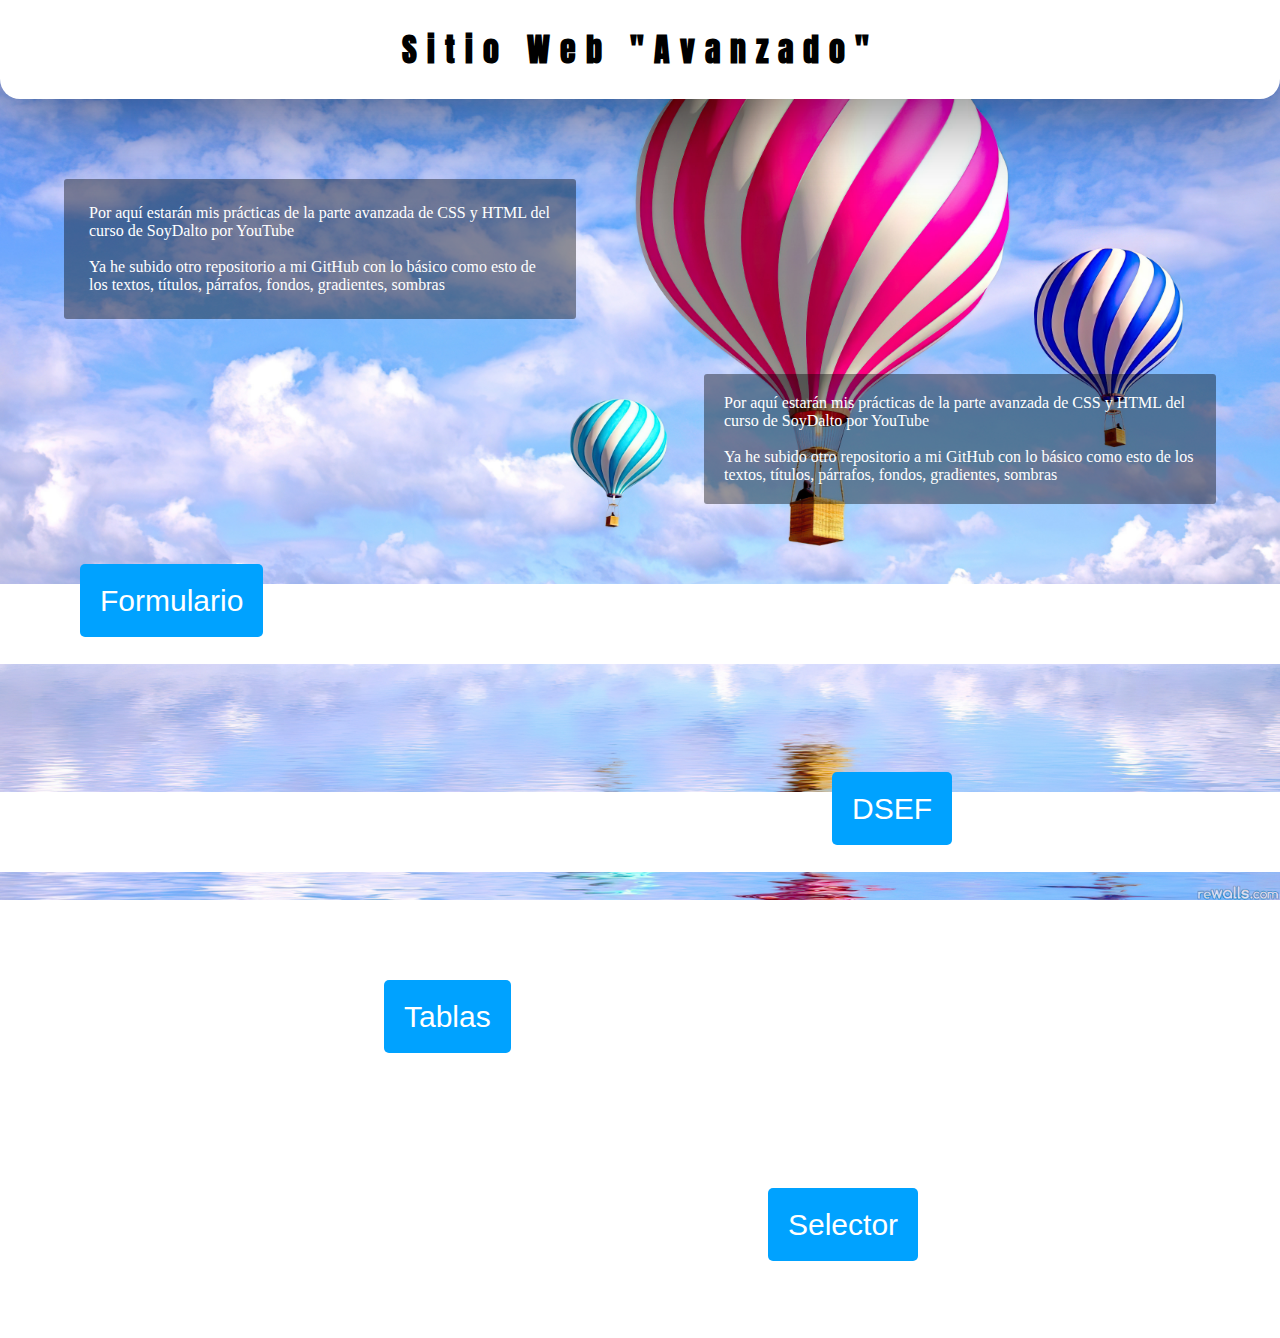
<file: index.html>
<!DOCTYPE html>
<html lang="en">
<head>
    <link rel="stylesheet" href="styles.css">
    <meta charset="UTF-8">
    <meta name="viewport" content="width=device-width, initial-scale=1.0">
    <link ref="icon" href="icono.png" type="image/png">
    <meta name="description" content="Sitio Web para aprender HTML y CSS avanzado.">
    <meta name="keywords" content="html5, css, webdesign, website">
    <meta name="author" content="Alejandro">
    <meta name="OG:title" content="Sitio Web Avanzado HTML CSS">
    <meta name="OG:description" content="Sitio Web para aprender HTML y CSS avanzado.">
    <meta property="OG:image" content="icono.png">
    <title>Sitio Web Avanzado</title>
</head>
<body class="bo">
    <h1>Sitio Web "Avanzado"</h1>
    <p class="IAH">Por aquí estarán mis prácticas de la parte avanzada de CSS y HTML del curso de SoyDalto por YouTube<br><br>Ya he subido otro repositorio a mi GitHub con lo básico como esto de los textos, títulos, párrafos, fondos, gradientes, sombras</p>
    <p class="IAH2">Por aquí estarán mis prácticas de la parte avanzada de CSS y HTML del curso de SoyDalto por YouTube<br><br>Ya he subido otro repositorio a mi GitHub con lo básico como esto de los textos, títulos, párrafos, fondos, gradientes, sombras</p>
    <div class="bloque">
        <a href="enlaces/e1.html" title="Enlace 1" class="bot1" rel="noopener noreferrer nofollow">Formulario</a>
    </div>
    <div class="bloque2">
        <a href="enlaces/e2.html" title="Enlace 2" class="bot2" rel="noopener noreferrer nofollow">DSEF</a>
    </div>
    <div class="bloque2">
        <a href="enlaces/e3.html" title="Enlace 3" class="bot3" rel="noopener noreferrer nofollow">Tablas</a>
    </div>
    <div class="bloque2">
        <a href="enlaces/cssInt.html" title="CSS" class="bot4" rel="noopener noreferrer nofollow">Selector</a>
    </div>
</body>
</html>
</file>
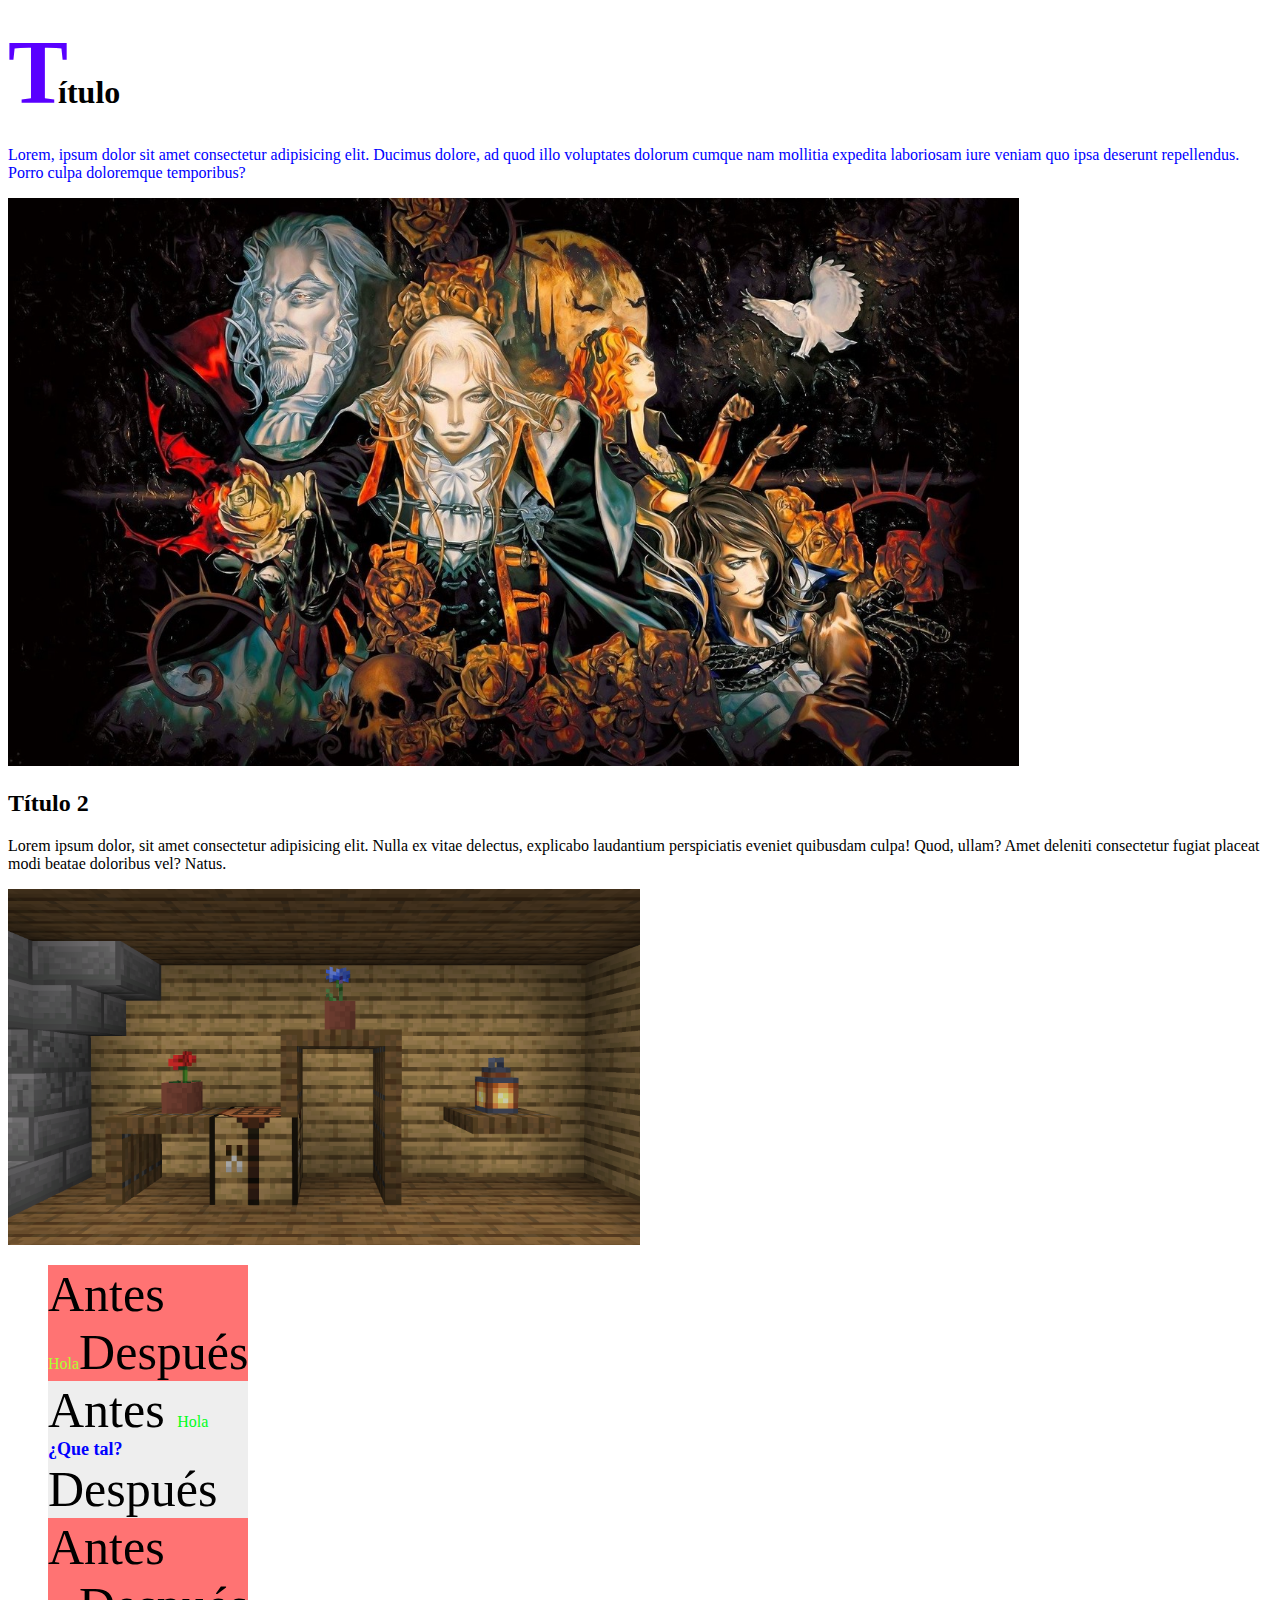
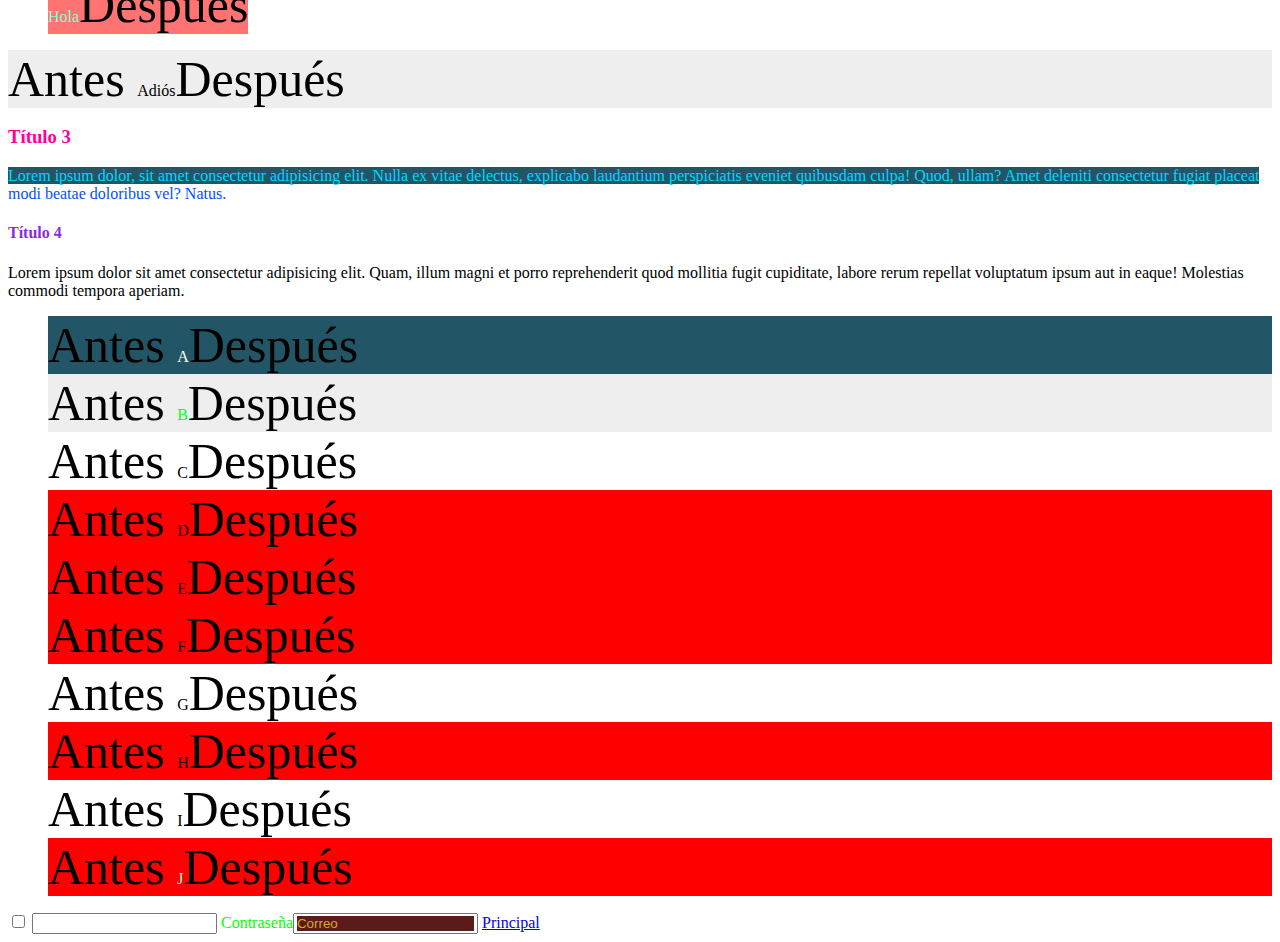
<file: enlaces/cssInt.html>
<!DOCTYPE html>
<html lang="en">
<head>
    <meta charset="UTF-8">
    <meta name="viewport" content="width=device-width, initial-scale=1.0">
    <title>CSS</title>
    <link rel="stylesheet" href="stylescss.css">
</head>
<body>
    <h1>Título</h1>
    <p>Lorem, ipsum dolor sit amet consectetur adipisicing elit. Ducimus dolore, ad quod illo voluptates dolorum cumque nam mollitia expedita laboriosam iure veniam quo ipsa deserunt repellendus. Porro culpa doloremque temporibus?</p>
    <img src="../SOTN.jpg">
    <h2>Título 2</h2>
    <p>Lorem ipsum dolor, sit amet consectetur adipisicing elit. Nulla ex vitae delectus, explicabo laudantium perspiciatis eveniet quibusdam culpa! Quod, ullam? Amet deleniti consectetur fugiat placeat modi beatae doloribus vel? Natus.</p>
    <img src="../MCRoom.png">
    <ul>
        <li>Hola</li>
        <li>Hola <strong>¿Que tal?</strong></li>
        <li>Hola</li>
    </ul>
    <li>Adiós</li>
    <div id="azul">
    <h3 id="T3">Título 3</h3>
    <p>Lorem ipsum dolor, sit amet consectetur adipisicing elit. Nulla ex vitae delectus, explicabo laudantium perspiciatis eveniet quibusdam culpa! Quod, ullam? Amet deleniti consectetur fugiat placeat modi beatae doloribus vel? Natus.</p>
</div>
<h4 style="color:red">Título 4</h3>
    <p>Lorem ipsum dolor sit amet consectetur adipisicing elit. Quam, illum magni et porro reprehenderit quod mollitia fugit cupiditate, labore rerum repellat voluptatum ipsum aut in eaque! Molestias commodi tempora aperiam.</p>
    <ol>
        <li class="not">A</li>
        <li class="not">B</li>
        <li class="not">C</li>
        <li>D</li>
        <li>E</li>
        <li>F</li>
        <li class="not">G</li>
        <li>H</li>
        <li class="not">I</li>
        <li>J</li>
    </ol>
    <input type="checkbox">
    <input class="email" type="email">
    <label>Contraseña</label><input class="in2" type="email" placeholder="Correo">
    <a href="../index.html">Principal</a>
    
</body>
</html>
</file>
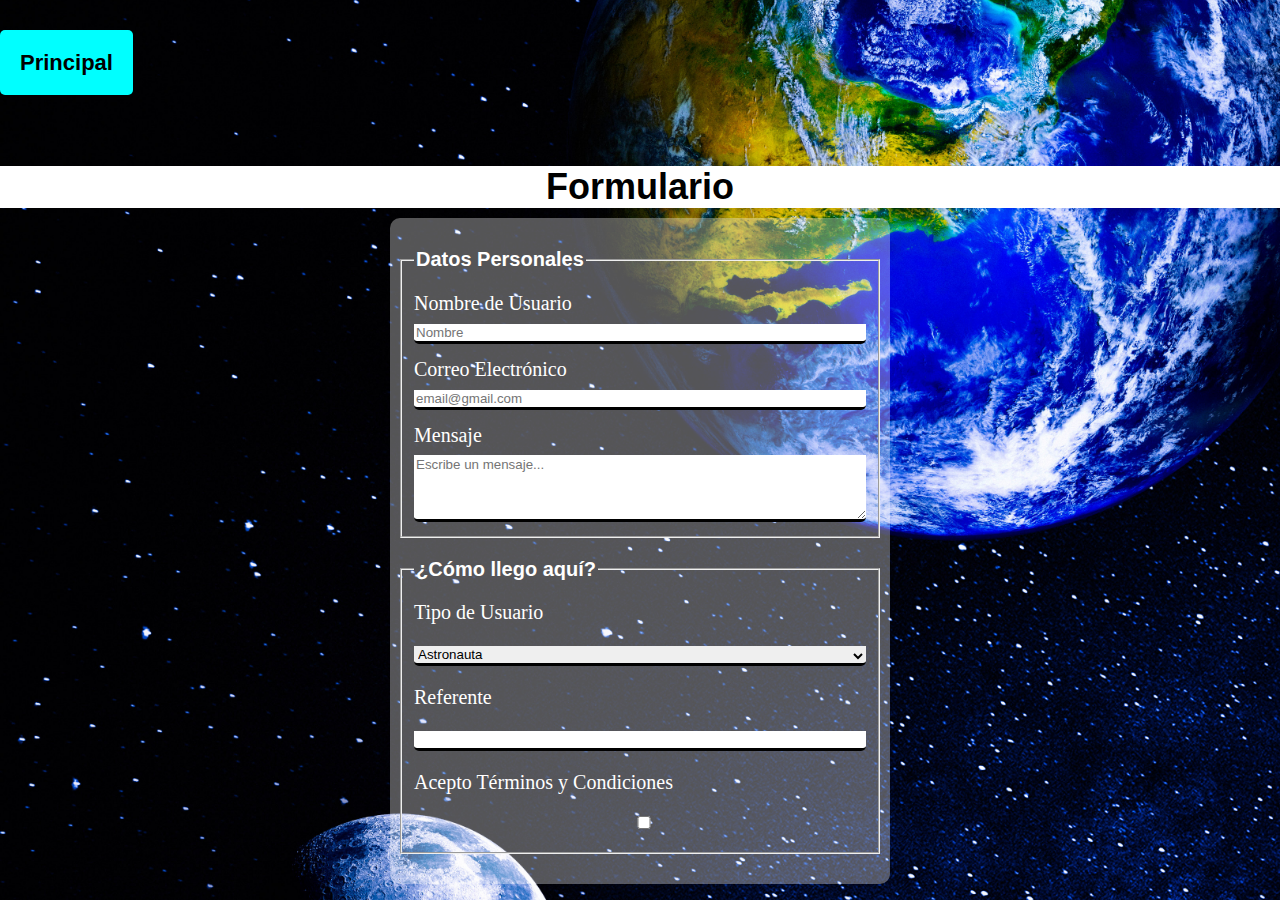
<file: enlaces/e1.html>
<!DOCTYPE html>
<html lang="en">
<head>
    <meta charset="UTF-8">
    <meta name="viewport" content="width=device-width, initial-scale=1.0">
    <title>Enlace 1</title>
    <link ref="icon" href="../icono.png" type="image/png">
    <link rel="stylesheet" href="../styles.css">
</head>
<body class="bo1">
    <a href="../index.html" class="b1e1">Principal</a>
    <h2 class="Formulario">Formulario</h2>
    <form>
        <fieldset><legend>Datos Personales</legend>
        <div class="form_input"> <label for="x1">Nombre de Usuario</label> <input type="text" placeholder="Nombre" id="x1"></div>
        <div class="form_input"> <label for="x2">Correo Electrónico</label> <input type="email" placeholder="email@gmail.com" id="x2"></div>
        <div class="form_input"><label for="x3">Mensaje</label><textarea placeholder="Escribe un mensaje..." maxlength="140" rows="4" id="x3"></textarea></div>
        </fieldset>
        <fieldset><legend>¿Cómo llego aquí?</legend>
        <div class="form_input"><label>Tipo de Usuario
            <select name="type-of-user">
                <option value="user1">Astronauta</option>
                <option value="user2">Ingeniero Aeroespacial</option>
                <option value="user3">Secretario</option>
                <option value="user4">Agente Secreto</option>
            </select>
        </label>
        </div>
        <div class="form_input"><label>Referente
            <input list="referente" name="referente">
            <datalist id="referente" name="type-of-user">
                <option value="Juan">Ing. de la NASA</option>
                <option value="Miguel">TikToker</option>
                <option value="Luis">Locutor</option>
                <option value="Carlos">YouTuber</option>
            </select>
        </label>
        </div>
        <div class="form_input"><label>Acepto Términos y Condiciones<input type="checkbox"></div></div></label>
    </fieldset>
    </form>
</body>
</html>
</file>
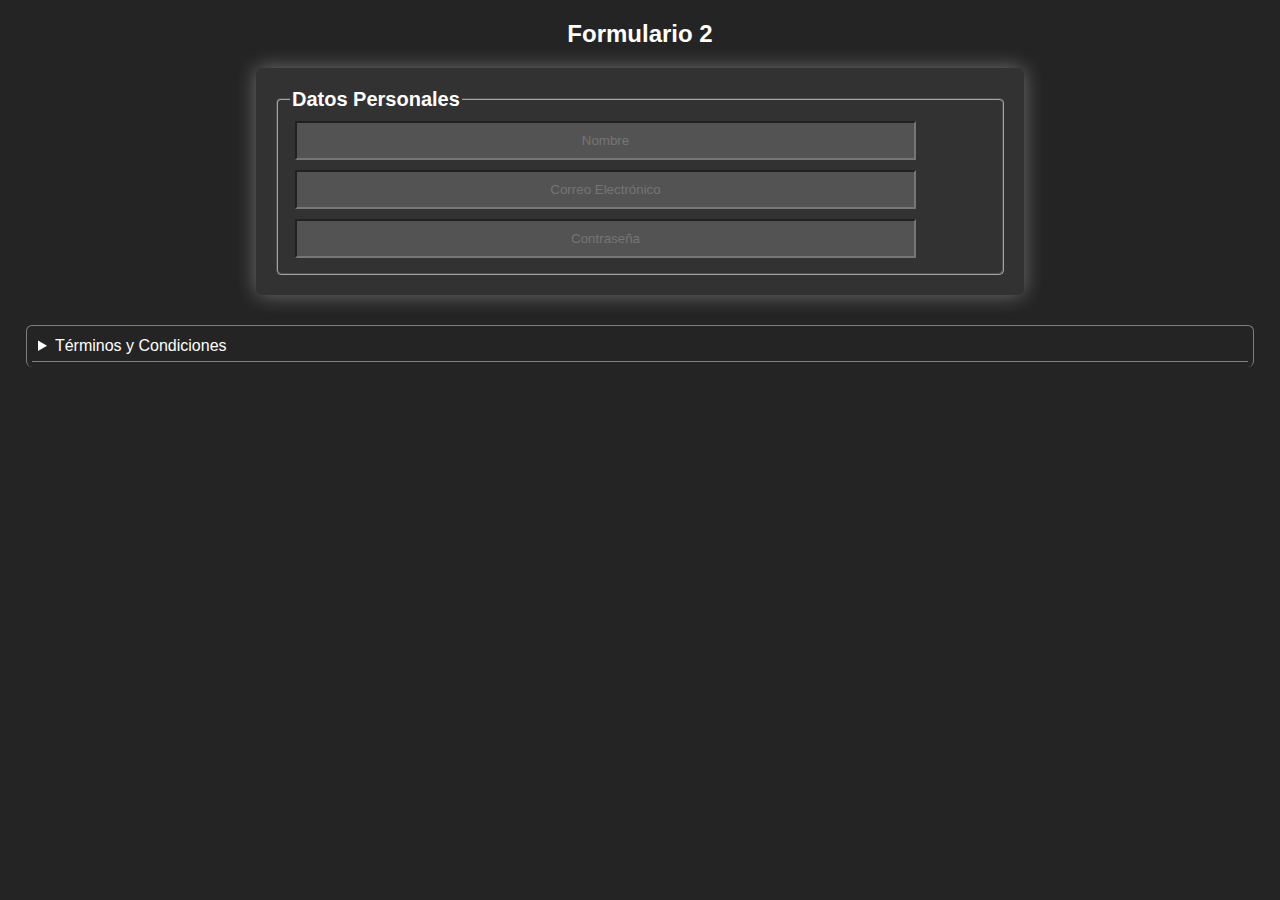
<file: enlaces/e2.html>
<!DOCTYPE html>
<html lang="en">
<head>
    <meta charset="UTF-8">
    <meta name="viewport" content="width=device-width, initial-scale=1.0">
    <title>Data-Summary</title>
    <link ref="icon" href="../icono.png" type="image/png">
    <link rel="stylesheet" href="../stylesE2.css">
</head>
<body class="bde2">
    <h2>Formulario 2</h2>
    <form>
        <fieldset><legend>Datos Personales</legend>
            <div class="form_input"><input type="text" placeholder="Nombre"></div>
            <div class="form_input"><input type="text" placeholder="Correo Electrónico"></div>
            <div class="form_input"><input type="text" placeholder="Contraseña"></div>
        </fieldset>
        
    </form>
    <details>
    <summary>Términos y Condiciones</summary>
    <div class="contM">
    <h3>Selección Particular</h3>
    <a href="#1">1</a>
    <a href="#2">2</a>
    <a href="#3">3</a>
    <a href="#4">4</a>
    <a href="#5">5</a>
    <a href="#6">6</a>
    <a href="#7">7</a>
    <a href="#8">8</a>
    <a href="#9">9</a>
    </div>
    <ol>
        <li id="1"><b>Aceptación de los Términos</b><br><br>
            Al acceder y utilizar este sitio web, aceptas cumplir y estar sujeto a los siguientes términos y condiciones. Si no estás de acuerdo con estos términos, por favor, no utilices este sitio web.</li>
            <br><br>
            <li id="2"><b>Uso del Sitio Web</b><br><br>
            Contenido: Todo el contenido de este sitio web, incluyendo texto, imágenes, gráficos y otros materiales, son propiedad de [Nombre de la Empresa/Sitio Web] y están protegidos por las leyes de propiedad intelectual.
            Uso Permitido: Puedes utilizar este sitio web para fines personales y no comerciales, siempre que no modifiques ni distribuyas el contenido sin nuestro permiso.
            Uso Prohibido: No puedes utilizar este sitio web para fines ilegales o perjudiciales, incluyendo la publicación de contenido ofensivo, la distribución de virus informáticos o la violación de los derechos de otros usuarios.</li>
            <br><br>
            <li id="3"><b>Privacidad</b><br><br>
            Tu privacidad es importante para nosotros. Consulta nuestra Política de Privacidad para obtener información sobre cómo recopilamos, utilizamos y protegemos tus datos personales.</li>
            <br><br>
            <li id="4"><b>Enlaces a Terceros</b><br><br>
                Este sitio web puede contener enlaces a sitios web de terceros. No somos responsables del contenido o las políticas de privacidad de estos sitios.<br><br></li>
            <li id="5"><b>Limitación de Responsabilidad</b><br><br>
                Este sitio web se proporciona "tal cual" y "según disponibilidad". No garantizamos que el sitio web esté libre de errores o que el acceso sea ininterrumpido.
                En ningún caso seremos responsables de daños directos, indirectos, incidentales, especiales o consecuentes que resulten del uso o la imposibilidad de uso de este sitio web.<br><br></li>
            <li id="6"><b>Cambios en los Términos y Condiciones</b><br><br>
                Nos reservamos el derecho de modificar estos términos y condiciones en cualquier momento. Los cambios serán efectivos inmediatamente después de su publicación en este sitio web.<br><br></li>
            <li id="7"><b>Ley Aplicable</b><br><br>
                Estos términos y condiciones se rigen por las leyes de [País/Estado]. Cualquier disputa relacionada con estos términos se resolverá en los tribunales de [Ciudad/País].<br><br></li>
            <li id="8"><b>Información de Contacto</b><br><br>
                Si tienes alguna pregunta sobre estos términos y condiciones, por favor contáctanos a través de [dirección de correo electrónico o formulario de contacto].<br><br></li>
            <li id="9"><b>Consideraciones Adicionales:</b><br><br>
                Productos y Servicios: Si tu sitio web vende productos o servicios, incluye detalles sobre precios, pagos, envíos y devoluciones.
                Contenido Generado por el Usuario: Si permites a los usuarios publicar comentarios o contenido, establece reglas claras sobre el contenido aceptable y tus derechos para moderar o eliminar contenido.
                Propiedad Intelectual: Si tu sitio web incluye contenido protegido por derechos de autor, como imágenes o videos, asegúrate de tener los permisos necesarios.</li>
    </ol>
    </details>
</body>
</html>
</file>
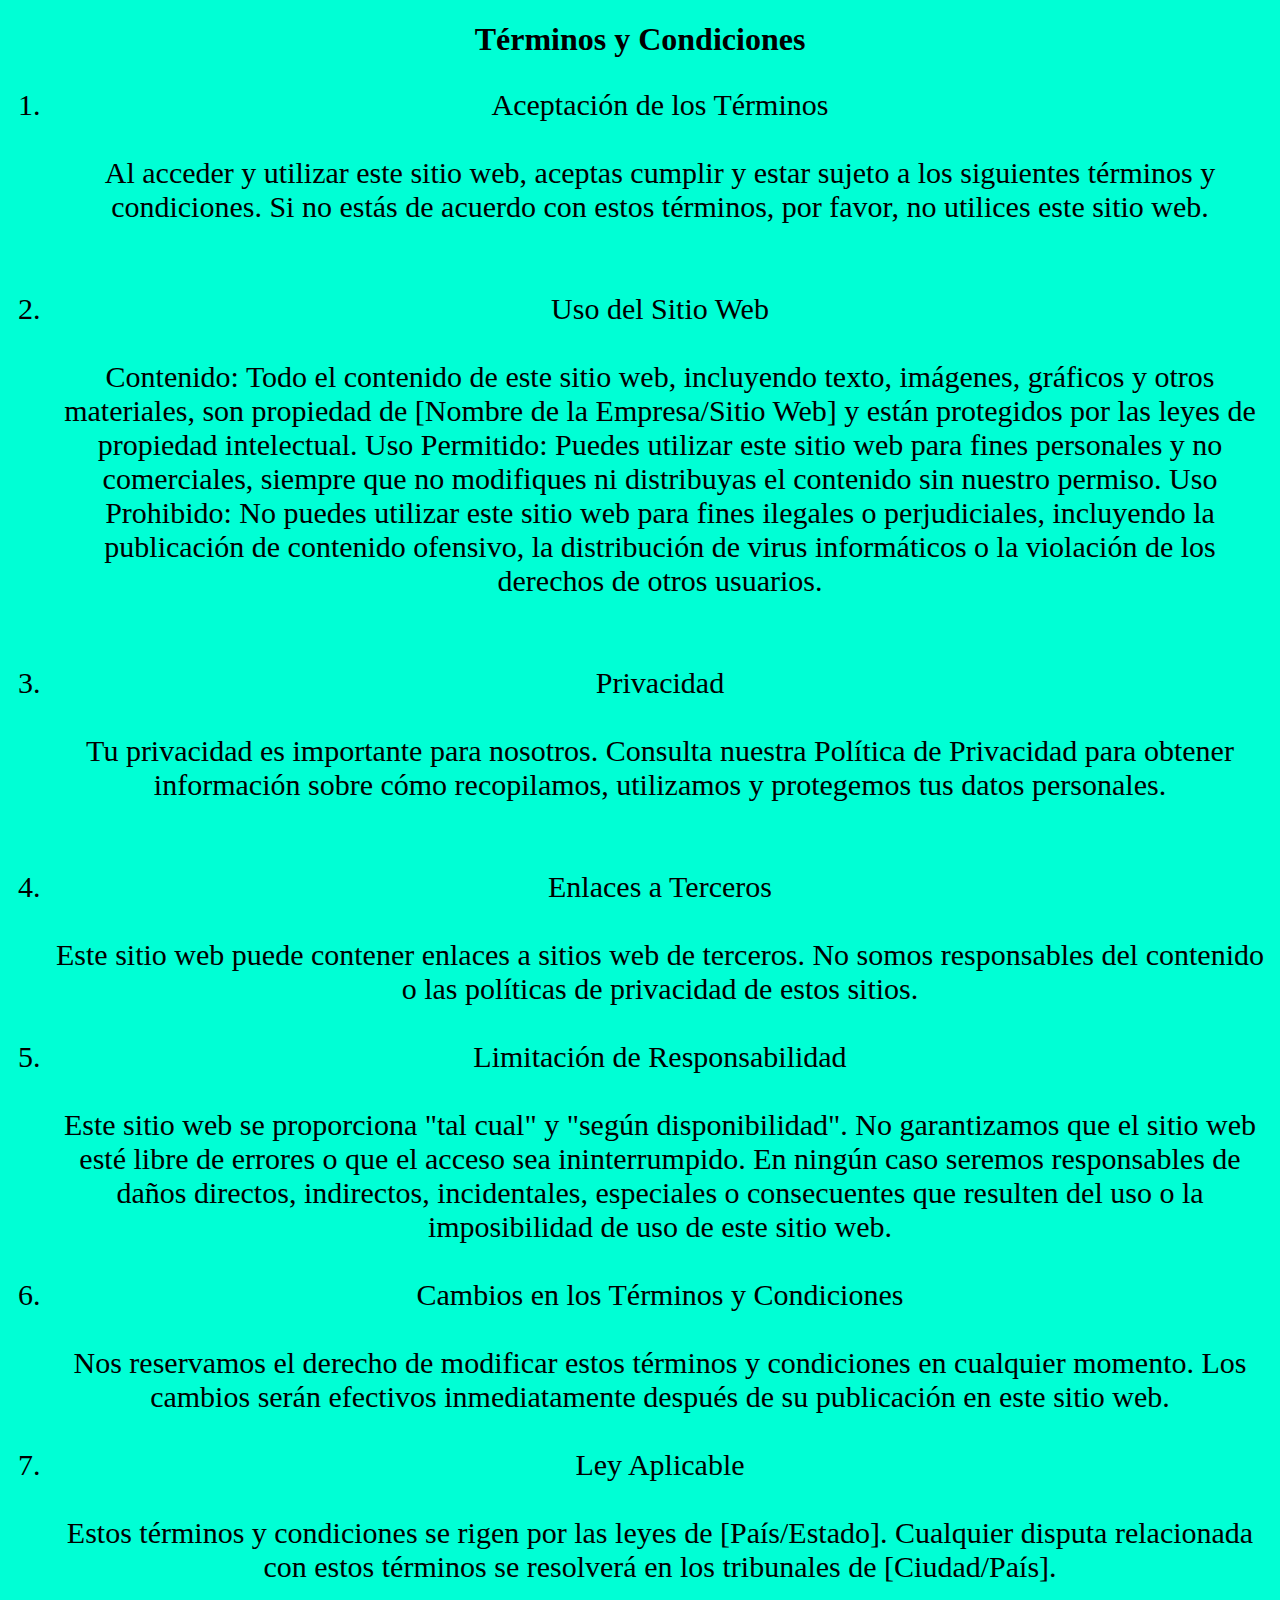
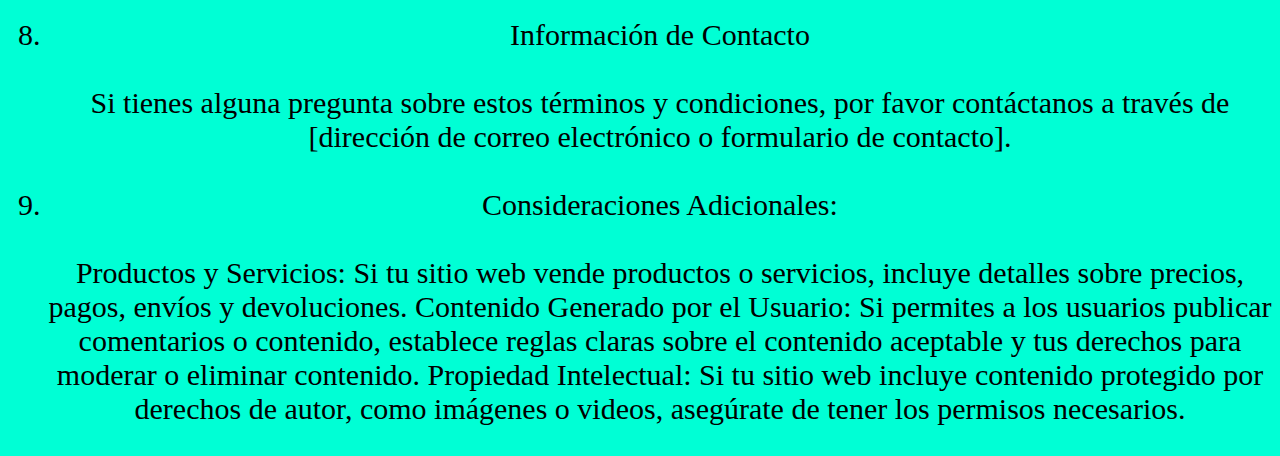
<file: enlaces/terminoscondiciones.html>
<!DOCTYPE html>
<html lang="en">
<head>
    <meta charset="UTF-8">
    <meta name="viewport" content="width=device-width, initial-scale=1.0">
    <title>Términos y Condiciones</title>
    <link rel="stylesheet" href="../stylesE2.css">
</head>
<body id="body">
<div class="centrarTYC">
    <h1><b>Términos y Condiciones</b></h1>
    <ol>
        <li id="1"><b>Aceptación de los Términos</b><br><br>
            Al acceder y utilizar este sitio web, aceptas cumplir y estar sujeto a los siguientes términos y condiciones. Si no estás de acuerdo con estos términos, por favor, no utilices este sitio web.</li>
            <br><br>
            <li id="2"><b>Uso del Sitio Web</b><br><br>
            Contenido: Todo el contenido de este sitio web, incluyendo texto, imágenes, gráficos y otros materiales, son propiedad de [Nombre de la Empresa/Sitio Web] y están protegidos por las leyes de propiedad intelectual.
            Uso Permitido: Puedes utilizar este sitio web para fines personales y no comerciales, siempre que no modifiques ni distribuyas el contenido sin nuestro permiso.
            Uso Prohibido: No puedes utilizar este sitio web para fines ilegales o perjudiciales, incluyendo la publicación de contenido ofensivo, la distribución de virus informáticos o la violación de los derechos de otros usuarios.</li>
            <br><br>
            <li id="3"><b>Privacidad</b><br><br>
            Tu privacidad es importante para nosotros. Consulta nuestra Política de Privacidad para obtener información sobre cómo recopilamos, utilizamos y protegemos tus datos personales.</li>
            <br><br>
            <li id="4"><b>Enlaces a Terceros</b><br><br>
                Este sitio web puede contener enlaces a sitios web de terceros. No somos responsables del contenido o las políticas de privacidad de estos sitios.<br><br></li>
            <li id="5"><b>Limitación de Responsabilidad</b><br><br>
                Este sitio web se proporciona "tal cual" y "según disponibilidad". No garantizamos que el sitio web esté libre de errores o que el acceso sea ininterrumpido.
                En ningún caso seremos responsables de daños directos, indirectos, incidentales, especiales o consecuentes que resulten del uso o la imposibilidad de uso de este sitio web.<br><br></li>
            <li id="6"><b>Cambios en los Términos y Condiciones</b><br><br>
                Nos reservamos el derecho de modificar estos términos y condiciones en cualquier momento. Los cambios serán efectivos inmediatamente después de su publicación en este sitio web.<br><br></li>
            <li id="7"><b>Ley Aplicable</b><br><br>
                Estos términos y condiciones se rigen por las leyes de [País/Estado]. Cualquier disputa relacionada con estos términos se resolverá en los tribunales de [Ciudad/País].<br><br></li>
            <li id="8"><b>Información de Contacto</b><br><br>
                Si tienes alguna pregunta sobre estos términos y condiciones, por favor contáctanos a través de [dirección de correo electrónico o formulario de contacto].<br><br></li>
            <li id="9"><b>Consideraciones Adicionales:</b><br><br>
                Productos y Servicios: Si tu sitio web vende productos o servicios, incluye detalles sobre precios, pagos, envíos y devoluciones.
                Contenido Generado por el Usuario: Si permites a los usuarios publicar comentarios o contenido, establece reglas claras sobre el contenido aceptable y tus derechos para moderar o eliminar contenido.
                Propiedad Intelectual: Si tu sitio web incluye contenido protegido por derechos de autor, como imágenes o videos, asegúrate de tener los permisos necesarios.</li>
    </ol>
</div>
</body>
</html>
</file>
<file: styles.css>
/* index.html */
@font-face{
    font-family:"Anton";
    src:url("Anton-Regular.ttf");
}
.bo{
    margin:0;
    background: url('Globos.jpg') right / cover fixed no-repeat;
}
h1{
    box-sizing:border-box;
    background-color:white;
    width:100%;
    box-shadow: 0 0 100px 0 #000a;
    text-align:center;
    font-family: Anton, Arial, Helvetica, sans-serif;
    letter-spacing: 10px;
    padding:25px;
    border-radius:0 0 20px 20px;
    margin:0;
}
.IAH{
    box-sizing:border-box;
    padding:25px;
    border-radius:3px;
    background-color: #0006;
    color:white;
    width:40%;
    margin:80px 0 0 5%;
}
.IAH2{
    box-sizing:border-box;
    padding:20px;
    border-radius:3px;
    background-color: #0006;
    color:white;
    width:40%;
    margin:55px 0 0 55%;
}
.bloque{
    width:100%;
    background-color: #fff;
    height: 80px;
    margin:80px 0 50px 0;
}
.bloque2{
    width:100%;
    background-color: #fff;
    height: 80px;
    margin:10% 0 50px 0;
}
.bot1{
    box-sizing: border-box;
    background-color:rgb(0, 162, 255);
    color:white;
    font-family:Impact, Haettenschweiler, 'Arial Narrow Bold', sans-serif;
    padding:20px;
    border-radius:5px;
    text-decoration: dashed;
    font-size:30px;
    margin: 0 0 0 80px;
}
.bot2{
    box-sizing: border-box;
    background-color:rgb(0, 162, 255);
    color:white;
    font-family:Impact, Haettenschweiler, 'Arial Narrow Bold', sans-serif;
    padding:20px;
    border-radius:5px;
    text-decoration: dashed;
    font-size:30px;
    margin: 0 0 0 65%;
}
.bot3{
    box-sizing: border-box;
    background-color:rgb(0, 162, 255);
    color:white;
    font-family:Impact, Haettenschweiler, 'Arial Narrow Bold', sans-serif;
    padding:20px;
    border-radius:5px;
    text-decoration: dashed;
    font-size:30px;
    margin: 0 0 0 30%;
}
.bot4{
    box-sizing: border-box;
    background-color:rgb(0, 162, 255);
    color:white;
    font-family:Impact, Haettenschweiler, 'Arial Narrow Bold', sans-serif;
    padding:20px;
    border-radius:5px;
    text-decoration: dashed;
    font-size:30px;
    margin: 0 0 0 60%;
}


/* Enlace 1 */
.bo1{
    box-sizing: border-box;
    margin:auto;
    padding-top: 50px;
    background: url('Espacio.jpeg') right / cover fixed no-repeat;
}
.b1e1{
    box-sizing:border-box;
    padding:20px;
    border-radius:5px;
    color:rgb(0, 0, 0);
    background-color: aqua;
    text-decoration: dashed;
    font-family: 'Trebuchet MS', 'Lucida Sans Unicode', 'Lucida Grande', 'Lucida Sans', Arial, sans-serif;
    font-weight: bold;
    font-size:22px;
    text-align:center;
}
.Formulario{
    box-sizing: border-box;
    margin:90px 0 0 0px;
    background:white;
    width:100%;
    text-align:center;
    font-family: 'Gill Sans', 'Gill Sans MT', Calibri, 'Trebuchet MS', sans-serif;
    font-size: 36px;
}
form{
    box-sizing: border-box;
    padding:10px;
    background: #fff5;
    border-radius:10px;
    max-width:500px;
    margin:auto;
    margin-top:10px;
}
input,textarea,select{
    min-width:100%;
    width:100%;
    box-sizing:border-box;
    border:none;
    border-bottom:3px solid black;
    border-bottom-right-radius: 5px;
    border-bottom-left-radius: 5px;
}
.form_input{
    margin-top: 5px;;
}
textarea{
    resize:vertical;
    min-height:50px;
    max-height:200px;
    font-family: sans-serif;
}
label{
    font-size: 20px;
    color:white;
    line-height:2;
    font-family:Cambria, Cochin, Georgia, Times, 'Times New Roman', serif
}
option{
    background: rgb(0, 110, 255);
    color:aqua;
}
legend{
    color:white;
    font-family:Arial, Helvetica, sans-serif;
    font-weight:bolder;
    font-size:20px;
    margin:1px 0;
}
fieldset{
    margin: 20px 0;
}
</file>
<file: enlaces/stylescss.css>
img[src$="jpg"]{
    width:80%;
}
img[src$="png"]{
    width:50%;
}
ul:active{
    color:white;
    background:red;
}
ul li:first-child{
    color:greenyellow;
}
li:last-child{
    color:aquamarine;
}
ul li{
    background:rgba(255, 0, 0, 0.548);
    width:200px;
}
ul strong{
    color:blue;
    font-size: large;
}
strong:hover{
    background:#eee;
    color:black;
}
h1 + p{
    color:blue;
}
#azul{
    color:aqua
}
#T3{
    color:rgb(255, 0, 157);
}
h3{
    color:rgb(255, 238, 0);
}
#azul p{
    color:rgb(0, 81, 255);
}
#azul p::first-line,::selection{
    background-color: #256;
    color:rgb(0, 217, 255);
}
h4{
    color:blueviolet !important;
}
li:nth-child(2){
    color: rgb(0, 255, 34);
}
li:nth-child(2n){
    background:#eee;
}
ol li:first-child{
    background: #256;
    color:white;
}
ol li:not(.not){
    background-color: #F00;
}  
input[type="checkbox"]:checked{
    margin:0 200px 0 20px;
}
.email:valid{
    color:rgb(28, 121, 0);
}
.email:invalid{
    color:red;
}
label:has(+.in2:invalid),.in2:invalid{
    color:#F00;
}
label:has(+.in2:valid){
    color:rgb(0, 255, 0);
}
h1::first-letter{
    color:rgb(89, 0, 255);
    font-size:90px;
    letter-spacing: -10px;
}
h1::selection{
    background-color: #256;
}
input::placeholder{
    background: rgb(92, 27, 27);
    color:goldenrod;
}
li::marker{
    color:transparent;
}
li::before{
    content:'Antes ';
    color:black;
    font-size:50px;
}
li::after{
    content:'Después ';
    color:black;
    font-size:50px;
}
</file>
<file: stylesE2.css>
/* Enlace 2 */
.bde2{
    background: rgb(36, 36, 36);
    margin:0;
}
details{
    background-color:transparent;
    border:1px solid, gray;
    padding:5px;
    border-radius: 6px;
    border-bottom: none;
    width:95%;
    margin:auto;
    margin-top: 30px;
    color:white;
}
summary{
    background-color: transparent;
    border-bottom:1px solid gray;
    padding:6px;
    color:white;
    font-family:Verdana, Geneva, Tahoma, sans-serif;
}
details[open]{
    border:1px solid, gray;
    font-weight:bold;
}
ol{
    font-weight:100;
    font-size:30px;
}
h2{
    color:white;
    font-family:Verdana, Geneva, Tahoma, sans-serif;
    text-align:center;
}
form{
    box-sizing: border-box;
    background:rgb(50, 50, 50);
    border-radius:6px;
    margin:0;
    width:60%;
    margin:auto;
    padding:20px;
    max-width: 60%;
    box-shadow: 0 0 20px 0 rgba(255, 255, 255, 0.356) ;
}
input{
    box-sizing: border-box;
    background-color: rgb(83, 83, 83);
    width:90%;
    padding:10px;
    text-align:center;
    margin:auto;
}
.form_input{
    padding:5px;
}
legend{
    color:white;
    font-weight:bold;
    font-family: Verdana, Geneva, Tahoma, sans-serif;
    font-size:20px;
}
fieldset{
    border-color:rgb(163, 163, 163);
    border-radius:5px;
    margin:auto;
}
a{
    text-decoration:none;
    color:aqua;
}
.contM{
text-align:center;
}

/* TYC Desc */
.centrarTYC{
    text-align:center;
}
body{
    background-color: rgb(0, 255, 213);
}
</file>
